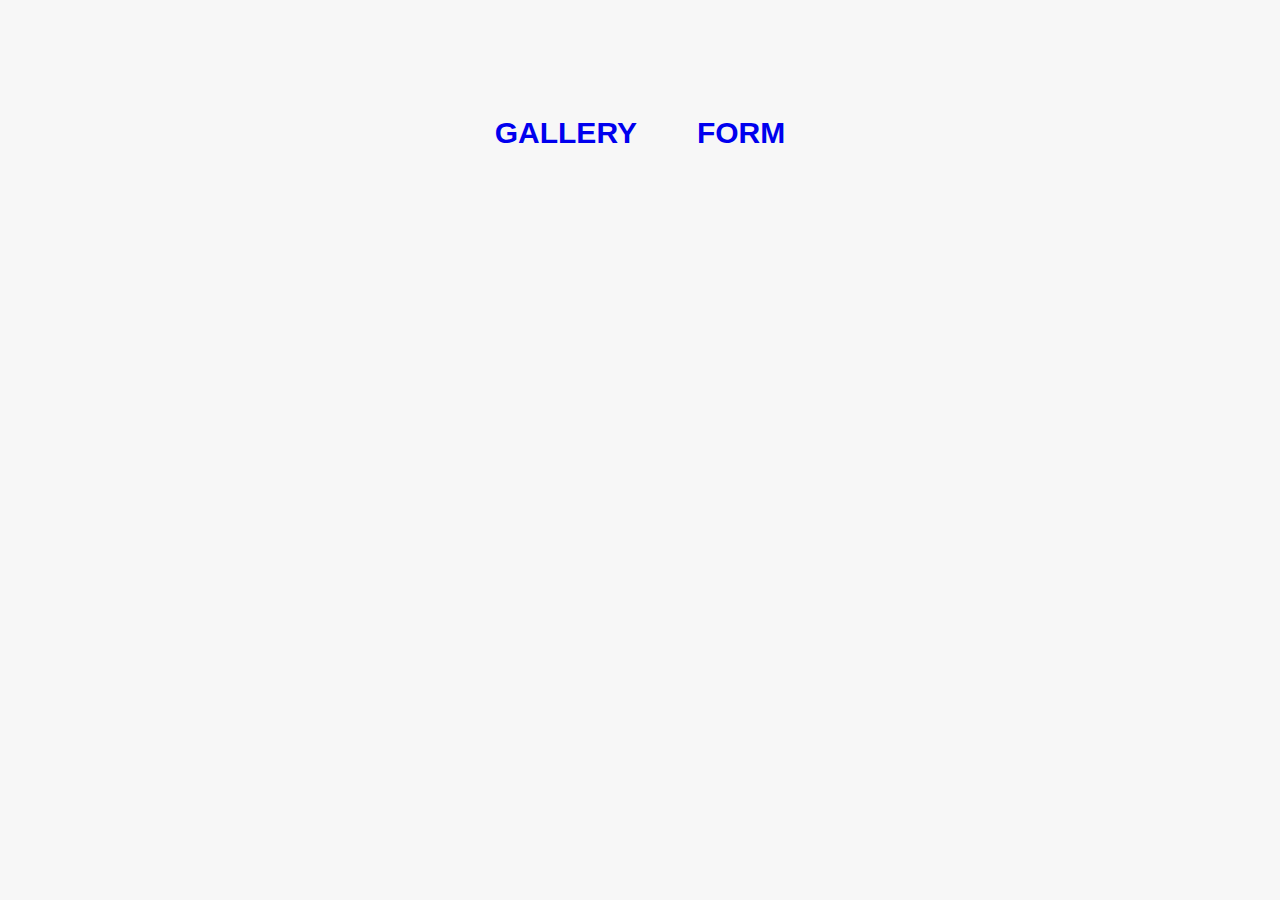
<file: src/index.html>
<!DOCTYPE html>
<html lang="en">
  <head>
    <meta charset="UTF-8" />
    <link rel="icon" type="image/svg+xml" href="/favicon.svg" />
    <meta name="viewport" content="width=device-width, initial-scale=1.0" />
    <title>HW-1</title>
    <link rel="stylesheet" href="./css/styles.css" />
  </head>
  <body>
    <header class="header">
      <div class="container">
        <nav class="nav">
          <ul class="nav-list">
            <li class="nav-item">
              <a class="nav-link" href="./1-gallery.html">Gallery</a>
            </li>
            <li class="nav-item">
              <a class="nav-link" href="./2-form.html">Form</a>
            </li>
          </ul>
        </nav>
      </div>
    </header>
  </body>
</html>
</file>
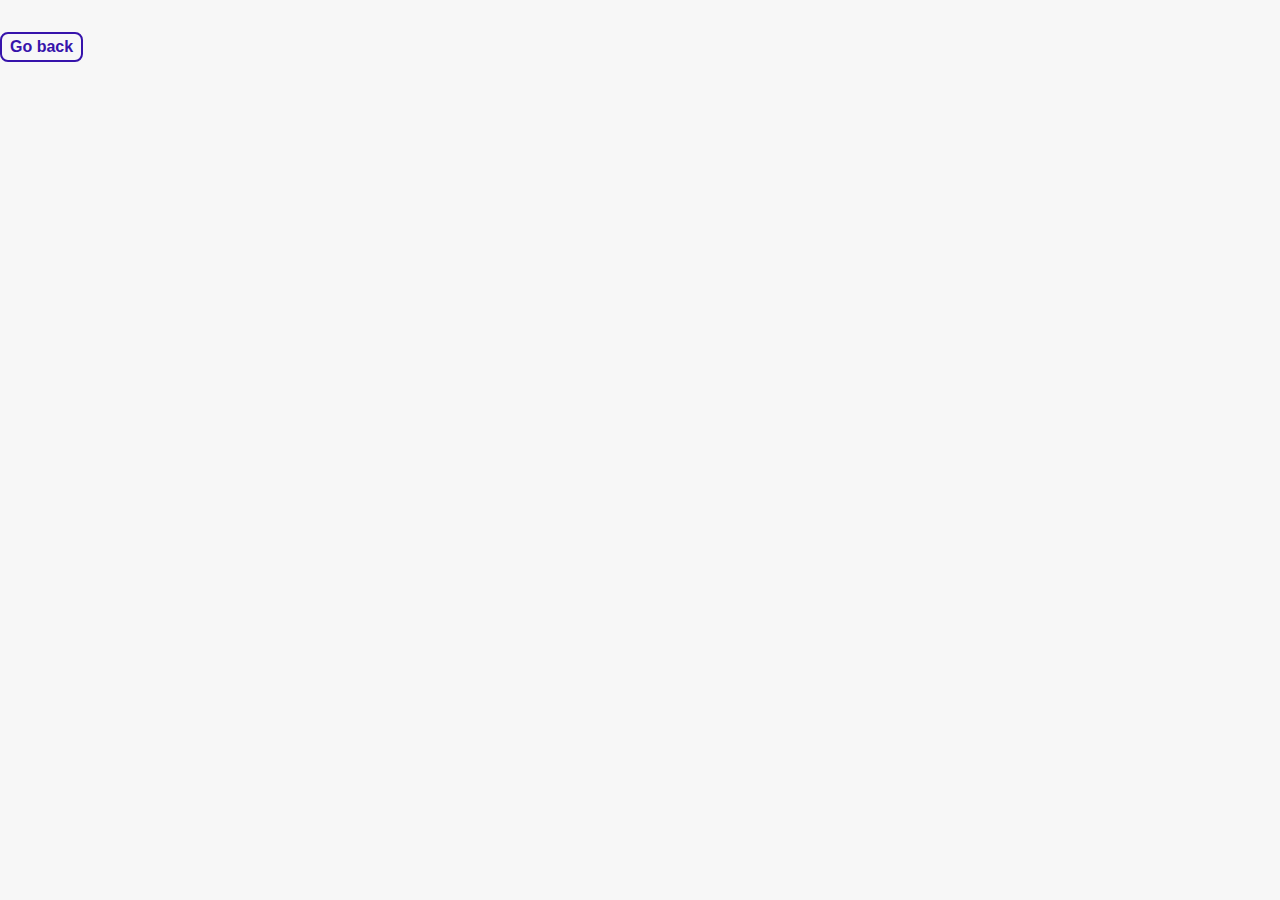
<file: src/1-gallery.html>
<!DOCTYPE html>
<html lang="en">
  <head>
    <meta charset="UTF-8" />
    <meta name="viewport" content="width=device-width, initial-scale=1.0" />
    <title>Image Gallery</title>

    <link rel="stylesheet" href="./css/styles.css" />
  </head>
  <body>
    <h1 class="visually-hidden">Photogallery</h1>
    <a class="back-link" href="./index.html">Go back</a>
    <ul class="gallery"></ul>

    <script type="module" src="./js/1-gallery.js"></script>
  </body>
</html>
</file>
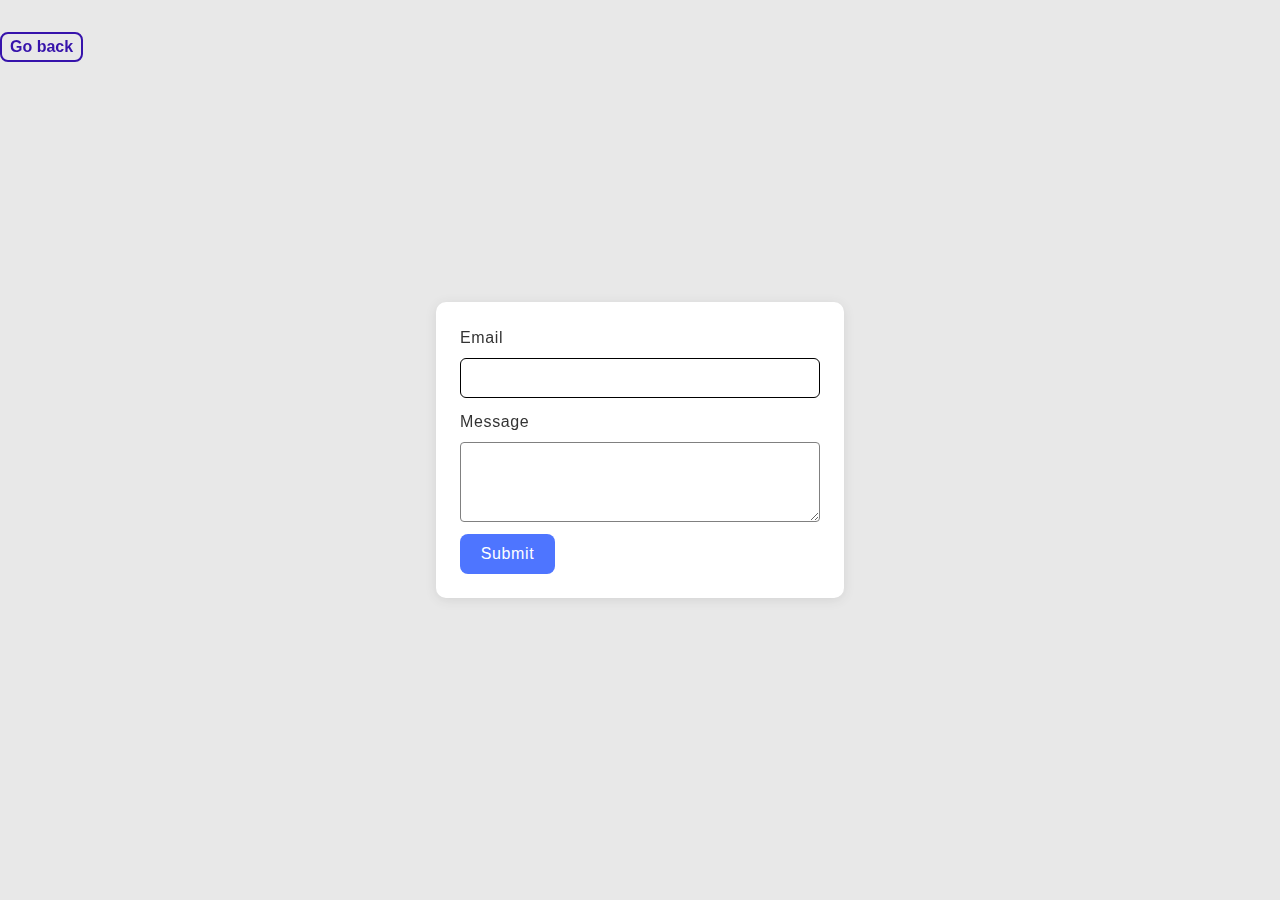
<file: src/2-form.html>
<!DOCTYPE html>
<html lang="en">
  <head>
    <meta charset="UTF-8" />
    <meta name="viewport" content="width=device-width, initial-scale=1.0" />
    <title>Form</title>
    <link rel="stylesheet" href="./css/styles.css" />
  </head>
  <body>
    <h1 class="visually-hidden">Form</h1>
    <a class="back-link" href="./index.html">Go back</a>

    <div class="modal-wrapper">
      <div class="modal">
        <form class="feedback-form" autocomplete="off">
          <label>
            Email
            <input type="email" name="email" autofocus />
          </label>
          <label>
            Message
            <textarea name="message" rows="8"></textarea>
          </label>
          <button type="submit">Submit</button>
        </form>
      </div>
    </div>

    <script type="module" src="./js/2-form.js"></script>
  </body>
</html>
</file>
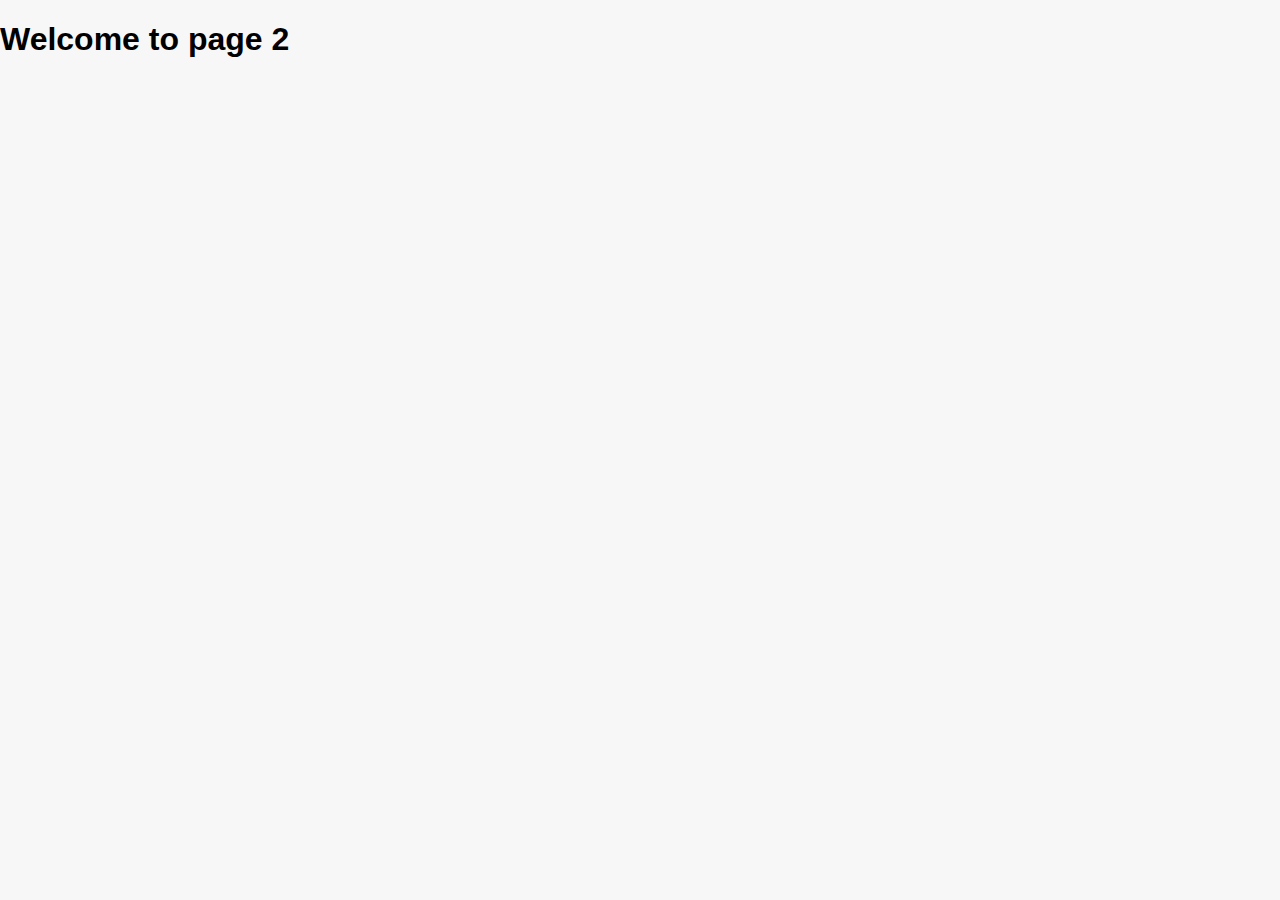
<file: src/page-2.html>
<!DOCTYPE html>
<html lang="en">
  <head>
    <meta charset="UTF-8" />
    <meta http-equiv="X-UA-Compatible" content="IE=edge" />
    <meta name="viewport" content="width=device-width, initial-scale=1.0" />
    <title>Page 2</title>
    <link rel="stylesheet" href="./css/styles.css" />
  </head>
  <body>
    <load
      src="./partials/header.html"
      icon-path="./img/sprite.svg#logo"
      highlight-act="active"
    />

    <main>
      <div class="container">
        <h1 class="main-title">
          <span class="main-title-gradient">Welcome</span> to page 2
        </h1>
        <load src="./partials/back-link.html" />
      </div>
    </main>

    <load src="./partials/footer.html" />
  </body>
</html>
</file>
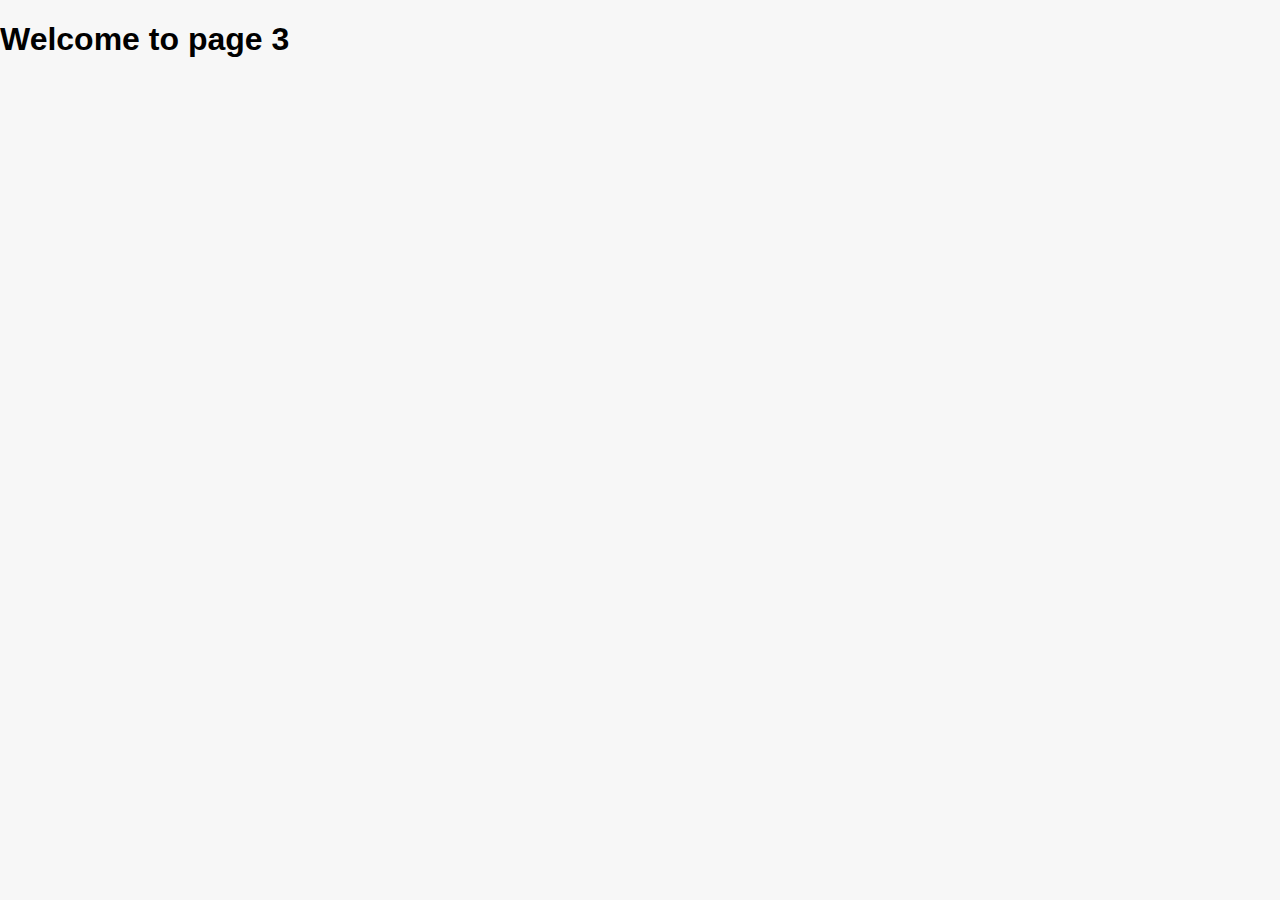
<file: src/page-3.html>
<!DOCTYPE html>
<html lang="en">
  <head>
    <meta charset="UTF-8" />
    <meta http-equiv="X-UA-Compatible" content="IE=edge" />
    <meta name="viewport" content="width=device-width, initial-scale=1.0" />
    <title>Page 3</title>
    <link rel="stylesheet" href="./css/styles.css" />
  </head>
  <body>
    <load
      src="./partials/header.html"
      icon-path="./img/sprite.svg#logo"
      highlight-curr="active"
    />

    <main>
      <div class="container">
        <h1 class="main-title">
          <span class="main-title-gradient">Welcome</span> to page 3
        </h1>
        <load src="./partials/back-link.html" />
      </div>
    </main>

    <load src="./partials/footer.html" />
  </body>
</html>
</file>
<file: src/css/styles.css>
body {
    margin: 0;
    padding: 0;
    box-sizing: border-box;
    font-family: Arial, sans-serif;
    background-color: #f7f7f7;
}

a {
    text-decoration: none;
}


li {
    list-style-type: none;
}

ul {
    margin-left: 0;
    padding-left: 0;

}

.visually-hidden {
    position: absolute;
    width: 1px;
    height: 1px;
    margin: -1px;
    border: 0;
    padding: 0;
    white-space: nowrap;
    clip-path: inset(100%);
    clip: rect(0 0 0 0);
    overflow: hidden;
}

/* header */



.header {
    padding: 100px 0;
}

.nav {
    display: flex;
    justify-content: center;
}

.nav-list {
    display: flex;
    gap: 60px;
}

.nav-link {
    font-size: 30px;
    font-weight: bold;
    text-transform: uppercase;
}

/* backlink */

.back-link {
    position: relative;
    display: inline-block;
    padding: 4px 8px;
    margin-top: 32px;
    border: 2px solid;
    border-radius: 8px;
    z-index: 1100;
    font-size: 14;
    font-weight: 700;
    color: #3613ab;
}


/* gallery */

.gallery {
    display: grid;
    grid-template-columns: repeat(3, 1fr);
    gap: 24px;
    max-width: 1440px;
    margin: 40px auto;
    padding: 0;
    list-style: none;
}


/* Елемент галереї */
.gallery-item {
    overflow: hidden;
    border-radius: 4px;
}

.gallery-image {
    width: 100%;
    height: auto;
    display: block;
    object-fit: cover;
    transition: transform 0.3s ease-in-out;
}

.gallery-image:hover {
    transform: scale(1.03);
}

/* modal zone */
.modal-wrapper {
    position: fixed;
    inset: 0;
    display: flex;
    justify-content: center;
    align-items: center;
    background-color: rgba(107, 107, 107, 0.1);
    z-index: 1000;
}

.modal {
    background-color: #fff;
    padding: 24px;
    border-radius: 10px;
    box-shadow: 0 2px 12px rgba(0, 0, 0, 0.1);
    display: flex;
    flex-direction: column;
    gap: 16px;
}

.feedback-form {
    display: flex;
    flex-direction: column;
    gap: 12px;
}

.feedback-form label {
    display: flex;
    flex-direction: column;
    font-size: 16px;
    font-weight: 400;
    color: #333;
    gap: 8px;
    line-height: 1.5;
    letter-spacing: 0.64px;
}

.feedback-form input {
    width: 360px;
    height: 40px;
    padding: 12px;
    font-size: 16px;
    border: 1px solid #bbb;
    border-radius: 6px;
    box-sizing: border-box;
    transition: border 0.2s ease;
}

.feedback-form textarea {
    width: 360px;
    height: 80px;
    padding: 12px;
    font-size: 16px;
    border: 1px solid #808080;
    border-radius: 4px;
    box-sizing: border-box;
    resize: vertical;
    transition: border 0.2s ease;
}

.feedback-form input:hover,
.feedback-form textarea:hover {
    border: 1.5px solid #000;
}

.feedback-form input:focus,
.feedback-form textarea:focus {
    border: 1px solid #000;
    outline: none;
}

.feedback-form button {
    width: 95px;
    height: 40px;
    border-radius: 8px;
    background: #4E75FF;
    color: white;
    font-size: 16px;
    font-weight: 500;
    line-height: 1.5;
    letter-spacing: 0.64px;
    border: none;
    padding: 8px 16px;
    cursor: pointer;
    transition: background-color 0.2s ease;
}

.feedback-form button:hover {
    background-color: #6C8CFF;
}
</file>
